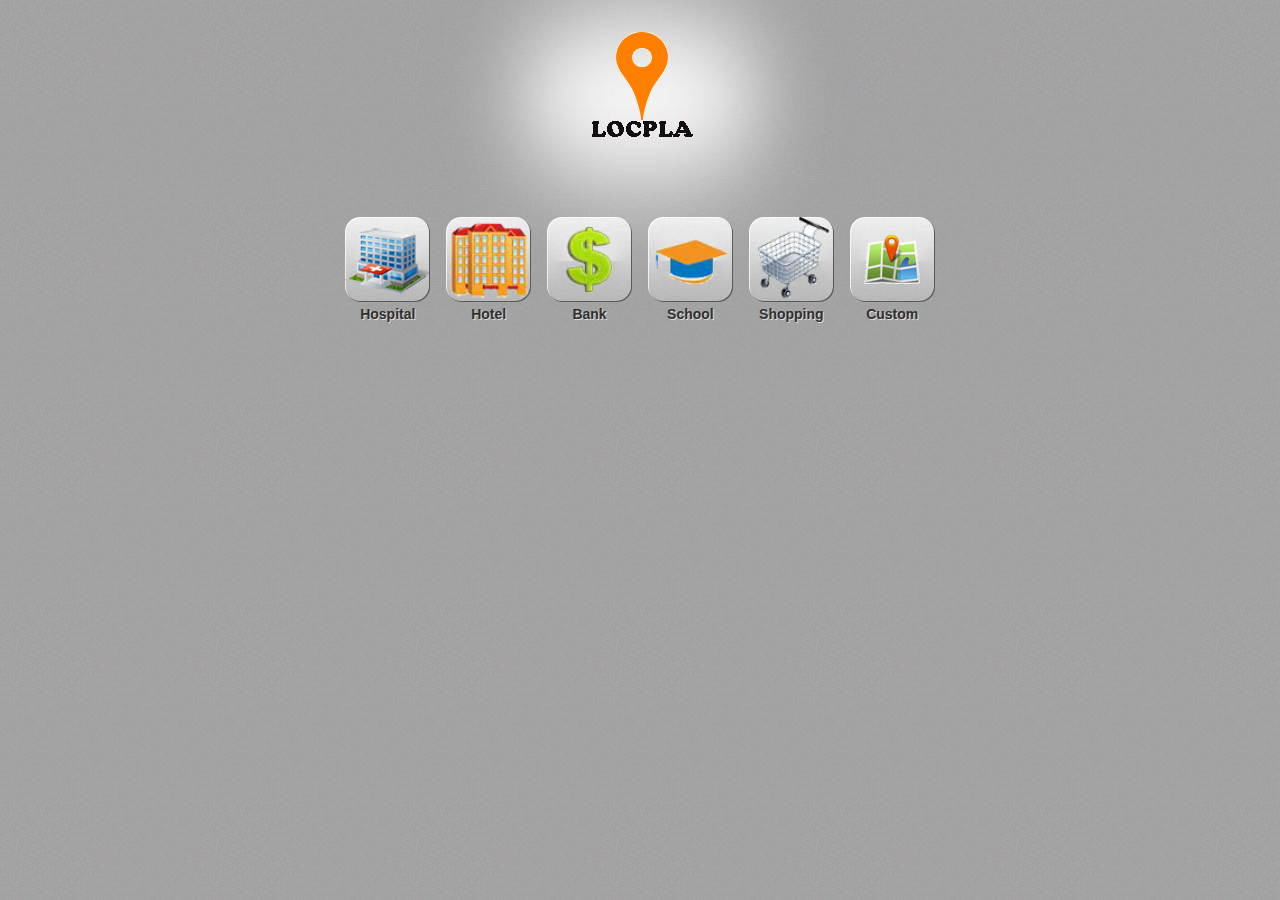
<file: locpla/index.html>
﻿<!DOCTYPE html PUBLIC "-//W3C//DTD XHTML 1.0 Transitional//EN" "http://www.w3.org/TR/xhtml1/DTD/xhtml1-transitional.dtd">
<html xmlns="http://www.w3.org/1999/xhtml">
<head>
    <meta http-equiv="Content-Type" content="text/html; charset=UTF-8">
    <meta name="viewport" content="initial-scale = 1.0">
    <meta name="author" content="http://www.bwaystechnosolution.com/">
    <meta name="description" content="http://www.bwaystechnosolution.com/">
    <meta name="keywords" content="http://www.bwaystechnosolution.com/">
    <title>Best Search</title>
    <link rel="stylesheet" type="text/css" href="style.css" media="screen">

    <script src="scripts/jquery-1.7.2.min.js" type="text/javascript"></script>

    <script type="text/javascript">
        var $ = jQuery.noConflict();
        jQuery(function () {
            window.localStorage.removeItem("searchedlist");
            $('#activator_menu').click(function() {
                jQuery('#box_share').animate({ 'top': '65px' }, 500);
            });

            $('#boxclose').click(function() {

                $('#box_share').animate({ 'top': '-400px' }, 500);
            });

        });

        function search() {
            SearchType($('#ddlSearch').val());
        }
        function SearchType(d) {
            window.localStorage.setItem("SearchType", d);
            
            window.location.href = "map.html";
        }
    </script>

</head>
<body>
    <div id="main_container">
        <div class="logo">
                <img src="images/ic_launcher.gif" alt="" title="" border="0" />
        </div>
        <div class="box" id="box_share">
            <div class="box_content">
                <div class="box_content_tab">
                    Custom Search
                </div>
                <div class="box_content_center">
                    <div class="form_content">
                        <select id="ddlSearch" class="form_input_box" style="width: 100%; height:40px;">
                            <option value="accounting">Accounting</option>
                            <option value="airport">Airport</option>
                            <option value="amusement_park">Amusement Park</option>
                            <option value="aquarium">Aquarium</option>
                            <option value="art_gallery">Art Gallery</option>
                            <option value="atm">ATM</option>
                            <option value="bakery">Bakery</option>
                            <option value="bank">Bank</option>
                            <option value="bar">Bar</option>
                            <option value="beauty_salon">Beauty Salon</option>
                            <option value="bicycle_store">Bicycle Store</option>
                            <option value="book_store">Book Store</option>
                            <option value="bowling_alley">Bowling Alley</option>
                            <option value="bus_station">Bus Atation</option>
                            <option value="cafe">Cafe</option>
                            <option value="campground">Campground</option>
                            <option value="car_dealer">Car Dealer</option>
                            <option value="car_rental">Car Rental</option>
                            <option value="car_repair">Car Repair</option>
                            <option value="car_wash">Car Wash</option>
                            <option value="casino">Casino</option>
                            <option value="cemetery">Cemetery</option>
                            <option value="church">Church</option>
                            <option value="city_hall">City Hall</option>
                            <option value="clothing_store">Clothing Store</option>
                            <option value="convenience_store">Convenience Store</option>
                            <option value="courthouse">Courthouse</option>
                            <option value="dentist">Dentist</option>
                            <option value="department_store">Department Store</option>
                            <option value="doctor">Doctor</option>
                            <option value="electrician">Electrician</option>
                            <option value="electronics_store">Electronics Store</option>
                            <option value="embassy">Embassy</option>
                            <option value="establishment">Establishment</option>
                            <option value="finance">Finance</option>
                            <option value="fire_station">Fire Station</option>
                            <option value="florist">Florist</option>
                            <option value="food">Food</option>
                            <option value="funeral_home">Funeral Home</option>
                            <option value="furniture_store">Furniture Store</option>
                            <option value="gas_station">Gas Station</option>
                            <option value="general_contractor">General Contractor</option>
                            <option value="grocery_or_supermarket">Grocery or Supermarket</option>
                            <option value="gym">Gym</option>
                            <option value="hair_care">Hair Care</option>
                            <option value="hardware_store">Hardware Store</option>
                            <option value="health">Health</option>
                            <option value="hindu_temple">Hindu Temple</option>
                            <option value="home_goods_store">Home Goods Store</option>
                            <option value="hospital">Hospital</option>
                            <option value="insurance_agency">Insurance Agency</option>
                            <option value="jewelry_store">Jewelry Store</option>
                            <option value="laundry">Laundry</option>
                            <option value="lawyer">Lawyer</option>
                            <option value="library">Library</option>
                            <option value="liquor_store">Liquor Store</option>
                            <option value="local_government_office">Local Government Office</option>
                            <option value="locksmith">Locksmith</option>
                            <option value="lodging">Lodging</option>
                            <option value="meal_delivery">Meal Delivery</option>
                            <option value="meal_takeaway">Meal Takeaway</option>
                            <option value="mosque">Mosque</option>
                            <option value="movie_rental">Movie Rental</option>
                            <option value="movie_theater">Movie Theater</option>
                            <option value="moving_company">Moving Company</option>
                            <option value="museum">Museum</option>
                            <option value="night_club">Night Club</option>
                            <option value="painter">Painter</option>
                            <option value="park">Park</option>
                            <option value="parking">Parking</option>
                            <option value="pet_store">Pet Store</option>
                            <option value="pharmacy">Pharmacy</option>
                            <option value="physiotherapist">Physiotherapist</option>
                            <option value="place_of_worship">Place of Worship</option>
                            <option value="plumber">Plumber</option>
                            <option value="police">Police</option>
                            <option value="post_office">Post Office</option>
                            <option value="real_estate_agency">Real Estate Agency</option>
                            <option value="restaurant">Restaurant</option>
                            <option value="roofing_contractor">Roofing Contractor</option>
                            <option value="rv_park">RV Park</option>
                            <option value="school">School</option>
                            <option value="shoe_store">Shoe Store</option>
                            <option value="shopping_mall">Shopping Mall</option>
                            <option value="spa">SPA</option>
                            <option value="stadium">Stadium</option>
                            <option value="storage">Storage</option>
                            <option value="store">Store</option>
                            <option value="subway_station">Subway Station</option>
                            <option value="synagogue">Synagogue</option>
                            <option value="taxi_stand">Taxi Stand</option>
                            <option value="train_station">Train Station</option>
                            <option value="travel_agency">Travel Agency</option>
                            <option value="university">University</option>
                            <option value="veterinary_care">Veterinary Care</option>
                            <option value="zoo">Zoo</option>
                        </select>
                        <a class="boxclose" id="boxclose">Close</a>
                        <input type="button" id="boxclose1" class="form_submit" value="Submit" onclick="search();">
                        
                    </div>
                    <div class="clear">
                    </div>
                </div>
            </div>
        </div>
        <div class="menu">
            <ul>
                <li><a style="cursor: pointer;" onclick="SearchType('hospital');">
                    <img src="images/Hospital.png" border="0" alt="" title="">Hospital </a></li>
                <li><a style="cursor: pointer;" onclick="SearchType('food');">
                    <img src="images/hotel.png" border="0" alt="" title="">Hotel</a></li>
            </ul>
            <ul>
                <li><a style="cursor: pointer;" onclick="SearchType('bank');">
                    <img src="images/bank.png" border="0" alt="" title="">Bank</a></li>
                <li><a style="cursor: pointer;" onclick="SearchType('school');">
                    <img src="images/education.png" border="0" alt="" title="">School</a></li>
            </ul>
            <ul>
                <li><a style="cursor: pointer;" onclick="SearchType('Store');">
                    <img src="images/shop.png" border="0" alt="" title="">Shopping</a></li>
                <li><a id="activator_menu">
                    <img src="images/icon10.png" border="0" alt="" title="">Custom</a></li>
            </ul>
        </div>
    </div>
</body>
</html>
</file>
<file: locpla/style.css>
html{width:100%;height:100%;background:url(images/bg.jpg) repeat #a3a4a6;}
body {background:url(images/top_bg.jpg) no-repeat top center;margin:0px auto;padding:0px;font-family:Arial, Helvetica, sans-serif;font-size:14px;color:#423932;width:100%;height:100%;}
a{color:#0B77BD;text-decoration:none;outline:none;}

.clear{clear:both;}
.clear_left{clear:both;float:left; height:15px;}
p{padding:0px;margin:0px;line-height:21px;text-align:left;}
blockquote{color:#247495; padding:0 0 0 10px; border-left: 2px #ddd solid; margin:0px 0 10px 0;}
img.left_pic{ float:left; padding:5px 15px 0px 0;border:none;}
/*---------------------starting main container and general style-----------------------*/
#main_container{width:100%;height:100%;margin:auto;position:relative;}
.logo{width:220px; margin:auto; height:192px;}
.header{text-align:center;height:67px;line-height:55px;color:#FFFFFF; background:url(images/header_bg.png) repeat-x top; position: fixed;
top: 0px; width:100%;z-index: 99999;}
a.left_bt{float:left;color:#FFFFFF; width:67px; height:43px; text-align:center; background:url(images/left_bt.png) no-repeat center; line-height:43px; font-size:14px; font-weight:bold; margin:4px 0 0 4px; text-shadow:1px 1px #085C8F;}
a.left_btn{float:left;color:#FFFFFF;  margin:4px 0 0 4px;}
a.right_bt{float:right;color:#FFFFFF;margin:4px 4px 0 0; }
a.left_nav{float:left;color:#FFFFFF; width:67px; height:43px; text-align:center; background:url(images/left_bt.png) no-repeat center; line-height:43px; font-size:14px; font-weight:bold; margin:0px 0 10px 0;text-shadow:1px 1px #085C8F;}
a.right_nav{float:right;color:#FFFFFF; width:67px; height:43px; text-align:center; background:url(images/left_bt.png) no-repeat center; line-height:43px; font-size:14px; font-weight:bold; margin:0px 0 10px 0;text-shadow:1px 1px #085C8F;}
a.right_nav{float:right;color:#FFFFFF; width:67px; height:43px; text-align:center; background:url(images/left_bt.png) no-repeat center; line-height:43px; font-size:14px; font-weight:bold; margin:0px 0 10px 0;text-shadow:1px 1px #085C8F;}
h1{padding:0px; margin:0px;}
h1 a{color:#FFFFFF; font-size:22px; text-shadow:1px 1px #000; text-decoration:none;}
.header span{color:#FFFFFF; font-size:24px; text-shadow:1px 1px #085C8F; text-decoration:none; padding:0 10px 0 0; font-weight:normal; margin:0px;  }
h3{padding:15px 10px 10px 0px; margin:0px;font-size:20px; font-weight:normal; text-decoration:none;color:#5e4934;}
h4{padding:20px 10px 10px 0px; margin:0px;font-size:16px; font-weight:bold; text-decoration:none;color:#757575;}
h5{padding:10px 10px 10px 0px; margin:0px;font-size:14px; font-weight:bold; text-decoration:none;color:#5e4934;}
h6{padding:0 10px 5px 0px; margin:0px;font-size:14px; font-weight:bold; text-decoration:none;color:#AFEAFF;}
/*----------------------menu-------------------------*/
.menu{width:100%;padding:25px 0px 0px 0;text-align:center;}
.menu ul{list-style:none;padding:0px;margin:0px;display:inline;line-height:25px;}
.menu ul li{list-style:none;display:inline-block;width:85px; height:125px; margin:0px 6px 5px 6px; background:url(images/icon_bg.png) no-repeat center top;}
.menu ul li a{ font-size:14px; font-weight:bold; color:#302f2f; text-decoration:none; text-shadow:1px 1px #dcdcdc;}
.menu ul li a img{padding:0px; width:85px; height:85px;}
/*---------------------content style-----------------*/
.content{padding:5px 8px 50px 8px;}
.corner_wrap{-moz-border-radius:8px; -webkit-border-radius:8px;-khtml-border-radius:8px; background:url(images/box_wrap_bottom.jpg) no-repeat center bottom #FFFFFF; width:100%; text-align:left; margin:0px;}
.shadow_wrap{ width:100%; margin:auto; background:url(images/box_wrap_shadow.png) no-repeat center top; height:6px;}
.date{width:68px; height:45px;float:left; margin:12px 12px 10px 10px;}
span.day{ font-size:36px;color:#7b7b7b; width:43px; text-align:center; float:left; font-weight:bold; line-height:30px;}
span.year{ font-size:14px; font-weight:bold;color:#c6c6c6; width:43px; text-align:center; float:left; line-height:14px;}
span.month{ width:24px; height:43px; float:right;}
.corner_wrap h2{ padding:17px 15px 15px 0px; margin:0px;font-size:14px; font-weight:bold; text-decoration:none;color:#5e4934;}
.corner_wrap h2 a{ font-size:14px; font-weight:bold; text-decoration:none;color:#5e4934;}
.corner_wrap h2 a:hover, .corner_wrap h2 a:focus{ color:#0B77BD;}
.entry{clear:both;padding:0 10px 20px 10px;}
.entry img{max-width: 100%; margin:0 0 10px 0;}
.entry ul{padding:0px 0 10px 10px; margin:0px; list-style:none;}
.entry ul li{padding:2px 0 2px 16px; margin:0px; background:url(images/bullet.gif) no-repeat left;}
img.photo{margin:5px 0 0 10px;border:2px #ddd solid;}
a.button{width:100%;-moz-border-radius:8px;-webkit-border-radius:8px;-khtml-border-radius:8px;background:url(images/box_top_bg.jpg) no-repeat center top #3F3F3F;margin:15px 0 10px 0;color:#FFFFFF;
display:block; text-align:center; padding:12px 0 12px 0; font-size:18px; font-weight:normal;text-shadow:1px 1px #000;}
.post_details{ clear:both; background-color:#0B77BD; margin:5px 10px 10px 10px; padding:7px 0 7px 5px; color:#FFFFFF; font-size:12px;}
.post_details a{ font-weight:bold;color:#FFFFFF; font-size:14px;}
.comment{padding:0 10px 20px 10px;}
.comment span a{ display:block; font-style:normal; text-decoration:underline; color:#0B77BD;}
.services_content{-moz-border-radius:8px;-webkit-border-radius:8px;-khtml-border-radius:8px;background-color:#292D2F;margin:0px;color:#FFFFFF; padding:15px 10px 15px 10px; margin:0 0 10px 0;}
.services_content a{color:#AFEAFF; text-decoration:underline;}
.contact_info{ padding:10px 0 15px 0;}
/*-------------------------sliding from top boxes---------------------------------*/
.box{position:absolute;top:-400px;width:100%;color:#7F7F7F;margin:auto;padding:0px;z-index:999999;text-align:center;}
.box_content_center{background-color:#3F3F3F;margin:0 8px 0 8px;color:#FFFFFF;
-moz-border-radius-bottomleft:8px;-webkit-border-bottom-left-radius:8px;-khtml-border-bottom-left-radius:8px;
-moz-border-radius-bottomright:8px;-webkit-border-bottom-right-radius:8px;-khtml-border-bottom-right-radius:8px;
}
.box_content_tab{background-color:#171717;margin:0 8px 0 8px;color:#FFFFFF; text-align:center;
-moz-border-radius-topleft:8px;-webkit-border-top-left-radius:8px;-khtml-border-top-left-radius:8px;
-moz-border-radius-topright:8px;-webkit-border-top-right-radius:8px;-khtml-border-top-right-radius:8px;
border-bottom:1px #595959 solid; padding:12px 0 12px 0; font-size:18px;
}
a.boxclose{cursor:pointer;color:#FFFFFF; width:67px; height:43px;background:url(images/close_bt.png) no-repeat center; line-height:43px; font-size:14px; font-weight:bold; margin:20px 0px 20px 0; text-align:center;
display:block; float:right;text-shadow:1px 1px #085C8F;}
a.boxclose_right{cursor:pointer;color:#FFFFFF; width:67px; height:43px;background:url(images/close_bt.png) no-repeat center; line-height:43px; font-size:14px; font-weight:bold; margin:20px 25px 20px 0; text-align:center;
display:block; float:right;text-shadow:1px 1px #085C8F;}
.form_content{padding:20px 15px 10px 15px; text-align:left;}
.form_content label{ font-size:16px; font-weight:bold;line-height:28px;}
input.form_input{width:100%;-moz-border-radius:5px;-webkit-border-radius:5px;-khtml-border-radius:5px; background-color:#c8e2f1; height:30px; border:1px #08628F solid; color:#000000;}
input.form_input_box{width:100%;-moz-border-radius:8px;-webkit-border-radius:8px;-khtml-border-radius:8px; background-color:#6F6F6F; height:32px; border:1px #808080 solid; color:#fff;}
textarea.form_textarea{width:100%;-moz-border-radius:5px;-webkit-border-radius:5px;-khtml-border-radius:5px; background-color:#c8e2f1; height:80px; border:1px #08628F solid; color:#000000;}
input.form_submit{cursor:pointer;color:#FFFFFF; width:67px; height:43px;background:url(images/left_bt.png) no-repeat center; border:none; line-height:43px; font-size:14px; font-weight:bold; margin:20px 15px 20px 0;display:block; float:right;text-shadow:1px 1px #085C8F; font-family:Arial, Helvetica, sans-serif;}
input.form_submit_right{cursor:pointer;color:#FFFFFF; width:67px; height:43px;background:url(images/left_bt.png) no-repeat center; border:none; line-height:43px; font-size:14px; font-weight:bold; margin:20px 0px 20px 0;display:block; float:right;text-shadow:1px 1px #085C8F; font-family:Arial, Helvetica, sans-serif;}
.box_content h3{font-size:22px; font-weight:normal; padding:15px 0 10px 0; margin:0px;color:#FFFFFF;text-shadow:1px 1px #085C8F;}
/*------------social icons------------------*/
.social_share{width:100%;text-align:center;padding:15px 0 0 0;}
.social_share ul{ padding:0px; margin:0px; list-style:none; display:inline-block;}
.social_share ul li{ padding:0px; margin:10px 8px 15px 8px;display:inline-block;}
/*-----------categories toggle-------------------*/
.toogle_wrap{width:100%;-moz-border-radius:8px;-webkit-border-radius:8px;-khtml-border-radius:8px;background:url(images/box_wrap_bottom.jpg) no-repeat center bottom #FFFFFF;margin:0px 0 0 0;color:#636363;}
.trigger{padding:5px 0 6px 10px;margin:0;background:url(images/toggle_open.gif) no-repeat left;background-position:7px 7px;}
.trigger a{color: #636363;text-decoration: none;display: block;padding:6px 0 6px 40px;font-size:18px;}
.active {background:url(images/toggle_close.gif) no-repeat left;background-position:7px 7px;}
.trigger a:hover, .trigger a:hover:focus{color:#0B77BD;}
.toggle_container{overflow: hidden;padding:10px;clear: both;}
.toggle_container ul{ padding:0; margin:0px; list-style:none;}
.toggle_container ul li{ padding:12px 0 12px 0px; margin:0px 0 5px 0;width:100%;-moz-border-radius:5px;-webkit-border-radius:5px;-khtml-border-radius:5px; background-color:#6F6F6F;}
.toggle_container ul li a{ text-decoration:none; color:#FFFFFF; font-size:14px; font-weight:bold; padding:0 0 0 10px;}
.toggle_container ul li a:hover, .toggle_container ul li a:focus{color:#c7edff;}
.login_container{overflow: hidden;padding:10px;clear: both;}
.login_container ul{ padding:0; margin:0px; list-style:none;}
.login_container ul li{ padding:12px 0 12px 0px; margin:0px 0 5px 0;width:100%;-moz-border-radius:5px;-webkit-border-radius:5px;-khtml-border-radius:5px; background-color:#6F6F6F;}
.login_container ul li a{ text-decoration:none; color:#FFFFFF; font-size:14px; font-weight:bold; padding:0 0 0 10px;}
.login_container ul li a:hover, .toggle_container ul li a:focus{color:#c7edff;}
/*------------gallery------------------------------*/
span#description{text-shadow:1px 1px 1px #000;display:none;}
span#loading{position:absolute;width:100%; height:50px;text-align:center;left:0px; top:165px;background:#000;color:#FFFFFF;padding:0px; line-height:50px; display:none;}
#thumbsWrapper{width:100%;}
#content{display:none;-moz-border-radius:8px;-webkit-border-radius:8px;-khtml-border-radius:8px;background:url(images/box_top_bg.jpg) no-repeat center top #3F3F3F;text-align:center;padding:10px 0 10px 0;margin:0px;}
#content img{margin:8px;cursor:pointer;}
.placeholder{float:left;clear:both;width:100%;height:30px;}
#panel{width:100%;position:fixed;bottom:0px;left:0px;right:0px;height:0px;top:65px;text-align:center; }
#panel img{cursor:pointer;position:relative;display:none;-moz-box-shadow:0px 0px 10px #111;-webkit-box-shadow:0px 0px 10px #111;box-shadow:0px 0px 10px #111;}
#wrapper{position:relative;margin:0px auto 0px auto;}
a#next, a#prev{width:51px;height:178px;position:fixed;cursor:pointer;outline:none;display:none;z-index:999999;}
a#next{right:0px;top:50%;margin-top:-100px;background:url(images/right_nav_a.png) no-repeat center;}
a#prev{left:0px;top:50%;margin-top:-100px;background:url(images/left_nav_a.png) no-repeat center;}
/*-------------------footer-----------------------*/
#footer{position:relative;margin-top:-50px;height:50px;clear:both;text-align:center;background:url(images/footer_bg.jpg) repeat-x center;color:#FFFFFF; position: fixed;
bottom: 0px; width:100%; z-index: 99999;}
#footer span{color:#FFFFFF; font-size:18px; text-shadow:1px 1px #085C8F; text-decoration:none; padding:0 10px 0 0; line-height:50px;}



/* Footer */
.footer {
height:86px;
text-align:center;
background:url(../img/footer.png) 0px 0px;

}

.footer span {
display:block;
}

.footer a {
display:block;
height:68px;
color:#ccc;
text-shadow:1px 1px 0 #191919;
padding-top:18px;
border-right:1px solid #262626;
font:bold 14px Arial, Helvetica, sans-serif;
}

.footer a:hover {
color:#fff;
background:url(../img/footer.png) repeat-x 0px -87px;
}

.footer a:active {
background:url(../img/footer.png) repeat-x  0px -174px;
}

.footer img {
margin-bottom:9px;
}

.footer .about {
width:76px;
float:left;
margin-right:1px;
}

.footer .blog {
width:68px;
float:left;
margin-right:1px;
}

.footer .gallery {
width:87px;
float:left;
}

.footer .contact {
width:86px;
float:right;
}

.footer li{display:inline-block;padding:0px;margin:0px;margin-left:-4px;width:25%;}

.list{
float: left;
margin: 3px 9px 1px 8px;
}
.ui-loader {
display: none;
position: absolute;
opacity: .85;
z-index: 100;
left: 50%;
width: 200px;
color:White;
margin-left: -130px;
margin-top: -35px;
padding: 10px 30px;
border: 1px solid #EAEAEA /*{a-body-border}*/;

text-shadow: 0 /*{a-body-shadow-x}*/ 0 /*{a-body-shadow-y}*/ 0 /*{a-body-shadow-radius}*/ white /*{a-body-shadow-color}*/;
background: black /*{a-body-background-color}*/;
top: 237px; display: block;
}


#navcontainer ul
{
margin: 0;
padding: 0;
list-style-type: none;
text-align: center;
}

#navcontainer ul li { 
display: inline; 
}

#navcontainer ul li a
{
text-decoration: none;s

color: #fff;

}

#navcontainer ul li a:hover
{
color: #fff;

}
</file>
